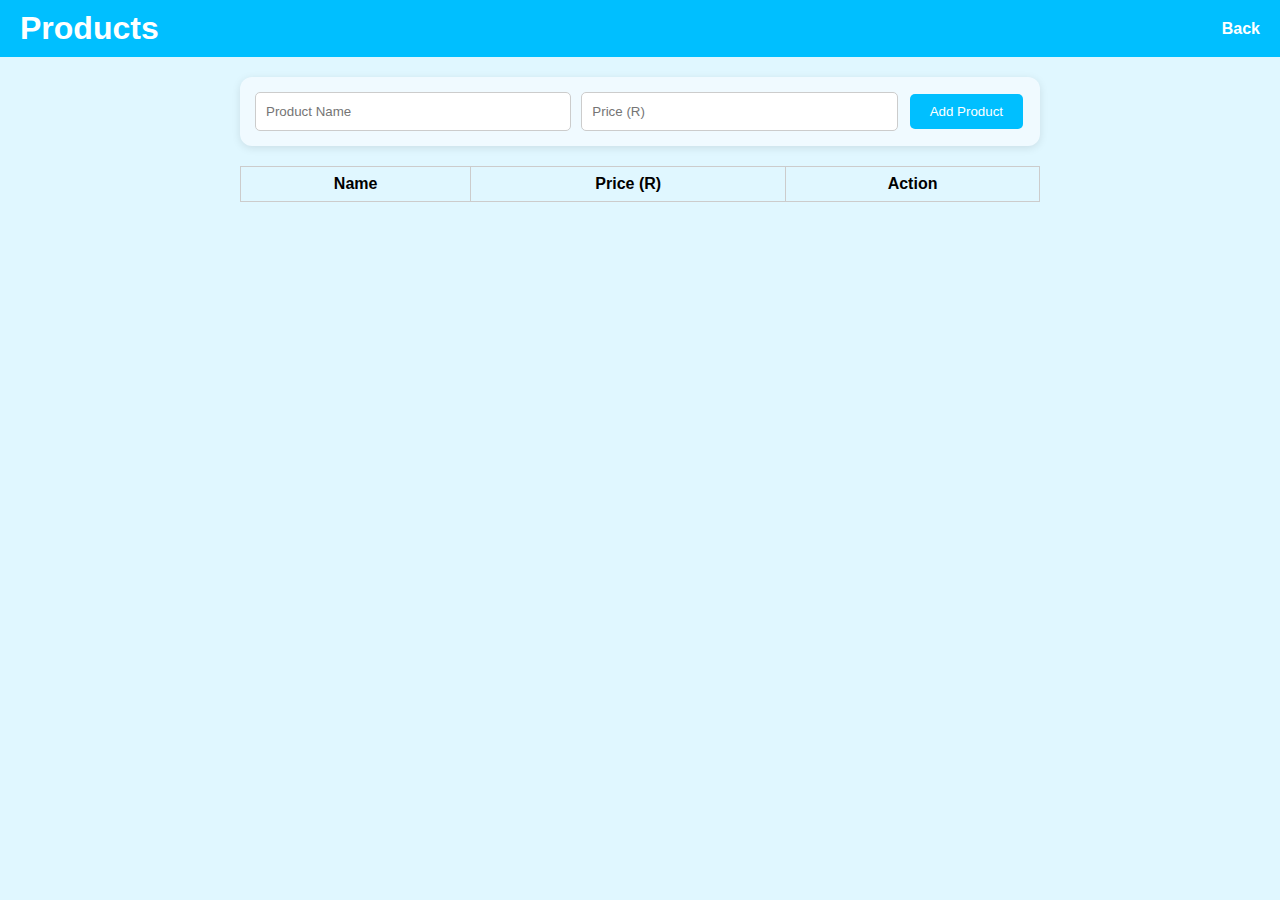
<file: products.html>
<!DOCTYPE html>
<html lang="en">
<head>
<meta charset="UTF-8">
<meta name="viewport" content="width=device-width, initial-scale=1.0">
<title>Products</title>
<link rel="stylesheet" href="css/style.css">
<style>
body { font-family: Arial, sans-serif; background:#e0f7ff; margin:0; padding:0; }
header { display:flex; justify-content:space-between; align-items:center; padding:10px 20px; background:#00bfff; color:white; }
header a { color:white; text-decoration:none; font-weight:bold; }
main { padding:20px; max-width:800px; margin:auto; }
#product-form { display:flex; flex-wrap:wrap; gap:10px; margin-bottom:20px; background:#f0faff; padding:15px; border-radius:12px; box-shadow:0 2px 8px rgba(0,0,0,0.1); }
#product-form input { flex:1 1 200px; padding:10px; border-radius:5px; border:1px solid #ccc; }
#product-form button { padding:10px 20px; background:#00bfff; color:white; border:none; border-radius:5px; cursor:pointer; transition:0.3s; }
#product-form button:hover { background:#009acd; transform:scale(1.05); }
table { width:100%; border-collapse:collapse; margin-top:15px; }
th, td { border:1px solid #ccc; padding:8px; text-align:center; }
button.action-btn { padding:5px 10px; background:#00bfff; color:white; border:none; border-radius:5px; cursor:pointer; transition:0.3s; }
button.action-btn:hover { background:#009acd; transform:scale(1.05); }
</style>
</head>
<body>
<header>
    <h1>Products</h1>
    <a href="dashboard.html">Back</a>
</header>

<main>
    <form id="product-form">
        <input type="text" id="product-name" placeholder="Product Name" required>
        <input type="number" id="product-price" placeholder="Price (R)" required>
        <button type="submit">Add Product</button>
    </form>

    <table>
        <thead>
            <tr><th>Name</th><th>Price (R)</th><th>Action</th></tr>
        </thead>
        <tbody id="product-list"></tbody>
    </table>
</main>

<script src="js/products.js"></script>
</body>
</html>
</file>
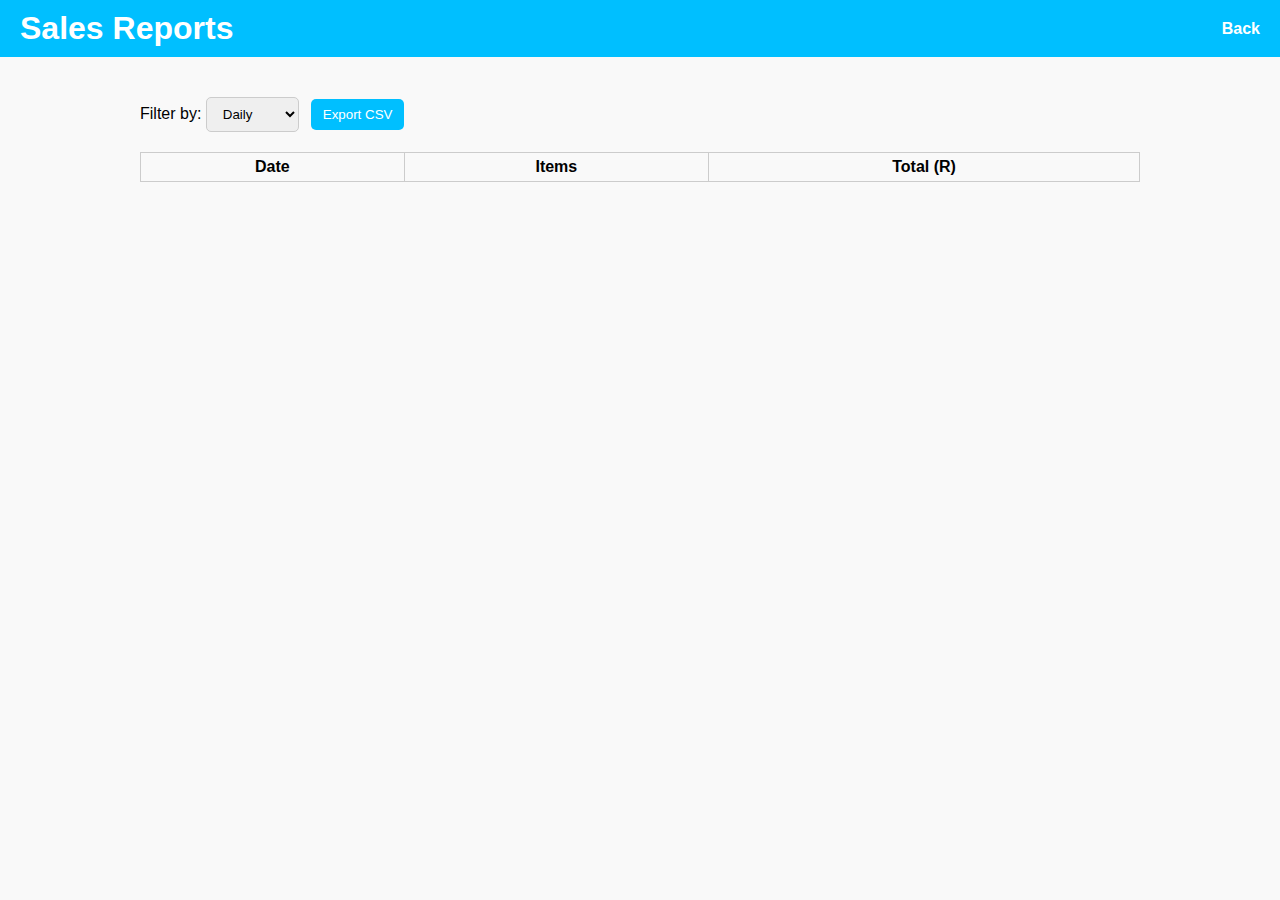
<file: reports.html>
<!DOCTYPE html>
<html lang="en">
<head>
<meta charset="UTF-8">
<meta name="viewport" content="width=device-width, initial-scale=1.0">
<title>Sales Reports</title>
<link rel="stylesheet" href="css/style.css">
<style>
main { padding:20px; max-width:1000px; margin:auto; }
header { display:flex; justify-content:space-between; align-items:center; padding:10px 20px; background:#00bfff; color:white; }
header a { color:white; text-decoration:none; font-weight:bold; }
.filters { display:flex; gap:10px; flex-wrap:wrap; margin:20px 0; }
.filters select, .filters button { padding:8px 12px; border-radius:5px; border:1px solid #ccc; cursor:pointer; }
.filters button { background:#00bfff; color:white; border:none; transition:0.3s; }
.filters button:hover { background:#009acd; transform:scale(1.05); }
table { width:100%; border-collapse:collapse; margin-top:15px; }
th, td { border:1px solid #ccc; padding:5px; text-align:center; }
.best-product { margin-top:20px; font-weight:bold; color:#00bfff; }
</style>
</head>
<body>
<header>
    <h1>Sales Reports</h1>
    <a href="dashboard.html">Back</a>
</header>

<main>
    <div class="filters">
        <label>Filter by: 
            <select id="report-period">
                <option value="daily">Daily</option>
                <option value="monthly">Monthly</option>
                <option value="yearly">Yearly</option>
            </select>
        </label>
        <button id="export-csv">Export CSV</button>
    </div>

    <table>
        <thead>
            <tr><th>Date</th><th>Items</th><th>Total (R)</th></tr>
        </thead>
        <tbody id="report-list"></tbody>
    </table>

    <div class="best-product" id="best-product"></div>
</main>

<script src="js/reports.js"></script>
<script>
// Sample JS logic to show filtering, CSV export, and best-selling product
const sales = JSON.parse(localStorage.getItem('sales')) || [];
const reportList = document.getElementById('report-list');
const reportPeriod = document.getElementById('report-period');
const bestProductEl = document.getElementById('best-product');

function formatDate(dateStr) {
    const d = new Date(dateStr);
    return `${d.getFullYear()}-${('0'+(d.getMonth()+1)).slice(-2)}-${('0'+d.getDate()).slice(-2)}`;
}

function renderReports() {
    const period = reportPeriod.value;
    reportList.innerHTML = '';
    const filtered = sales.filter(s => {
        const saleDate = new Date(s.date);
        const today = new Date();
        if (period==='daily') return saleDate.toDateString() === today.toDateString();
        if (period==='monthly') return saleDate.getMonth()===today.getMonth() && saleDate.getFullYear()===today.getFullYear();
        if (period==='yearly') return saleDate.getFullYear()===today.getFullYear();
    });
    const productCounts = {};
    filtered.forEach(s => {
        const itemsStr = s.items.map(i=>i.name+'(x'+i.qty+')').join(', ');
        s.items.forEach(i=>{
            productCounts[i.name] = (productCounts[i.name]||0)+i.qty;
        });
        const tr = document.createElement('tr');
        tr.innerHTML = `<td>${formatDate(s.date)}</td><td>${itemsStr}</td><td>R${s.total.toFixed(2)}</td>`;
        reportList.appendChild(tr);
    });
    // Best selling
    let best = {name:'None', qty:0};
    for(const [name, qty] of Object.entries(productCounts)){
        if(qty>best.qty) best = {name, qty};
    }
    bestProductEl.textContent = `Best Selling Product: ${best.name} (${best.qty})`;
}

reportPeriod.addEventListener('change', renderReports);
renderReports();

// CSV Export
document.getElementById('export-csv').addEventListener('click', ()=>{
    let csv = 'Date,Items,Total(R)\\n';
    const rows = reportList.querySelectorAll('tr');
    rows.forEach(r=>{
        const cols = Array.from(r.querySelectorAll('td')).map(c=>c.textContent);
        csv += cols.join(',') + '\\n';
    });
    const blob = new Blob([csv], {type:'text/csv'});
    const a = document.createElement('a');
    a.href = URL.createObjectURL(blob);
    a.download = 'sales_report.csv';
    a.click();
});
</script>
</body>
</html>
</file>
<file: css/style.css>
body { font-family: Arial, sans-serif; background:#f9f9f9; margin:0; padding:0;}
header { background:#4CAF50; color:white; padding:15px; display:flex; justify-content:space-between; align-items:center;}
header h1 { margin:0; }
a { text-decoration:none; color:#333; margin-left:10px;}
button { padding:5px 10px; margin:2px; cursor:pointer;}
table { width:100%; border-collapse: collapse; margin-top:15px;}
th, td { border:1px solid #ccc; padding:5px; text-align:center;}
.auth-container { display:flex; flex-direction:column; align-items:center; justify-content:center; min-height:100vh;}
.auth-box { background:white; padding:20px; border-radius:8px; margin:10px; box-shadow:0 2px 8px rgba(0,0,0,0.2);}
.auth-box input { display:block; margin:10px 0; padding:8px; width:100%; }
.auth-box button { width:100%; padding:10px; background:#4CAF50; color:white; border:none; border-radius:5px;}
.auth-box p { text-align:center; }
.auth-box span { color:#4CAF50; cursor:pointer; }
</file>
